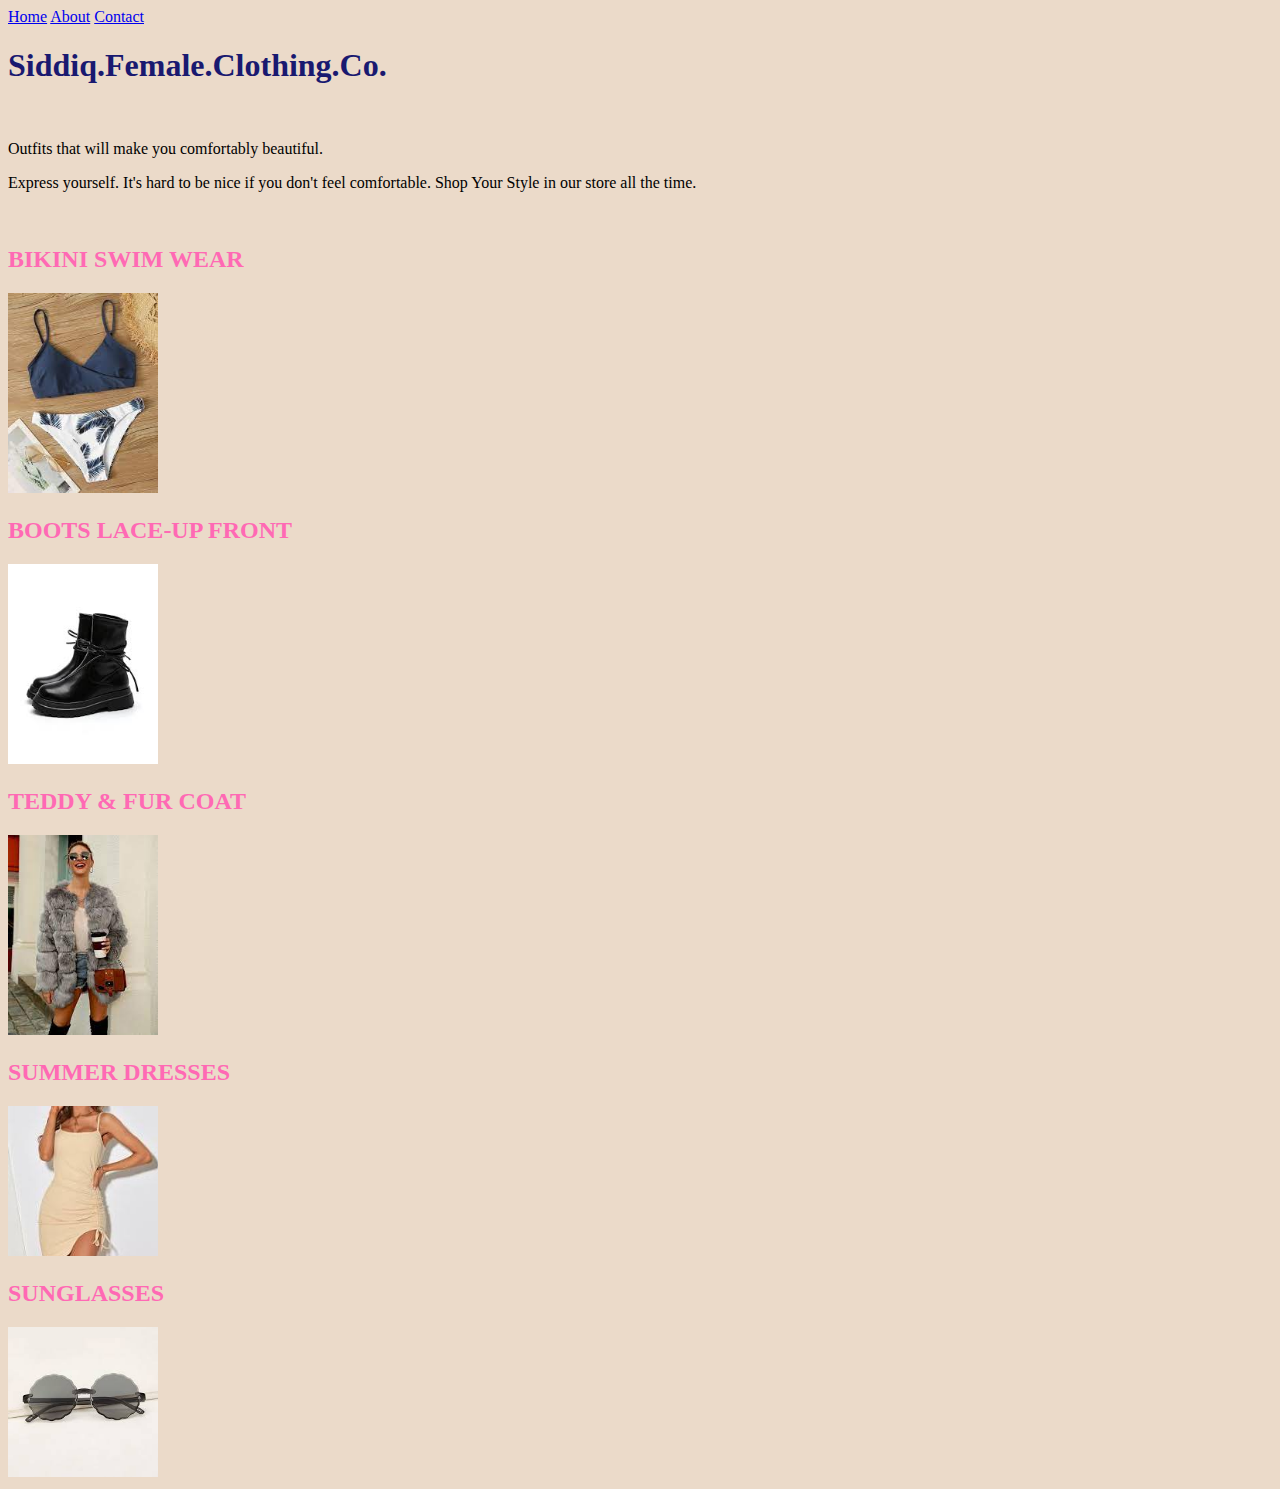
<file: index.html>
<!DOCTYPE html>
<html>
    <head>
        <link rel="stylesheet" href="style.css">
    </head>
    <body style="background-color: rgb(235, 218, 201);">
        <div id="menu">
            <a href="index.html">Home</a>
            <a href="about.html">About</a>
            <a href="contact.html">Contact</a>
        </div>
        
        <h1>Siddiq.Female.Clothing.Co.</h1>
        <br>
        <P>Outfits that will make you comfortably beautiful.</P>
        <P>Express yourself. It's hard to be nice if you don't feel comfortable. Shop Your Style in our store all the time.</P>
        <br>
        <h2>BIKINI SWIM WEAR</h2>
        <a href="bikini.html"><img src="images/bikini.jpg" width="150"></a>
        <br>
        <h2>BOOTS LACE-UP FRONT</h2>
        <a href="boots.html"><img src="images/boots (1).jpg" width="150"></a>
        <br>
        <h2>TEDDY & FUR COAT</h2>
        <a href="fur coats.html"><img src="images/fur coat1.jpg" width="150"></a>
        <br>
        <h2>SUMMER DRESSES</h2>
        <a href="summer dresses.html"><img src="images/summer dress1.jpg" width="150"></a>
        <br>
        <h2>SUNGLASSES</h2>
        <a href="sunglasses.html"><img src="images/sunglasses (14).jpg" width="150"></a>

    </body>
</html>
</file>
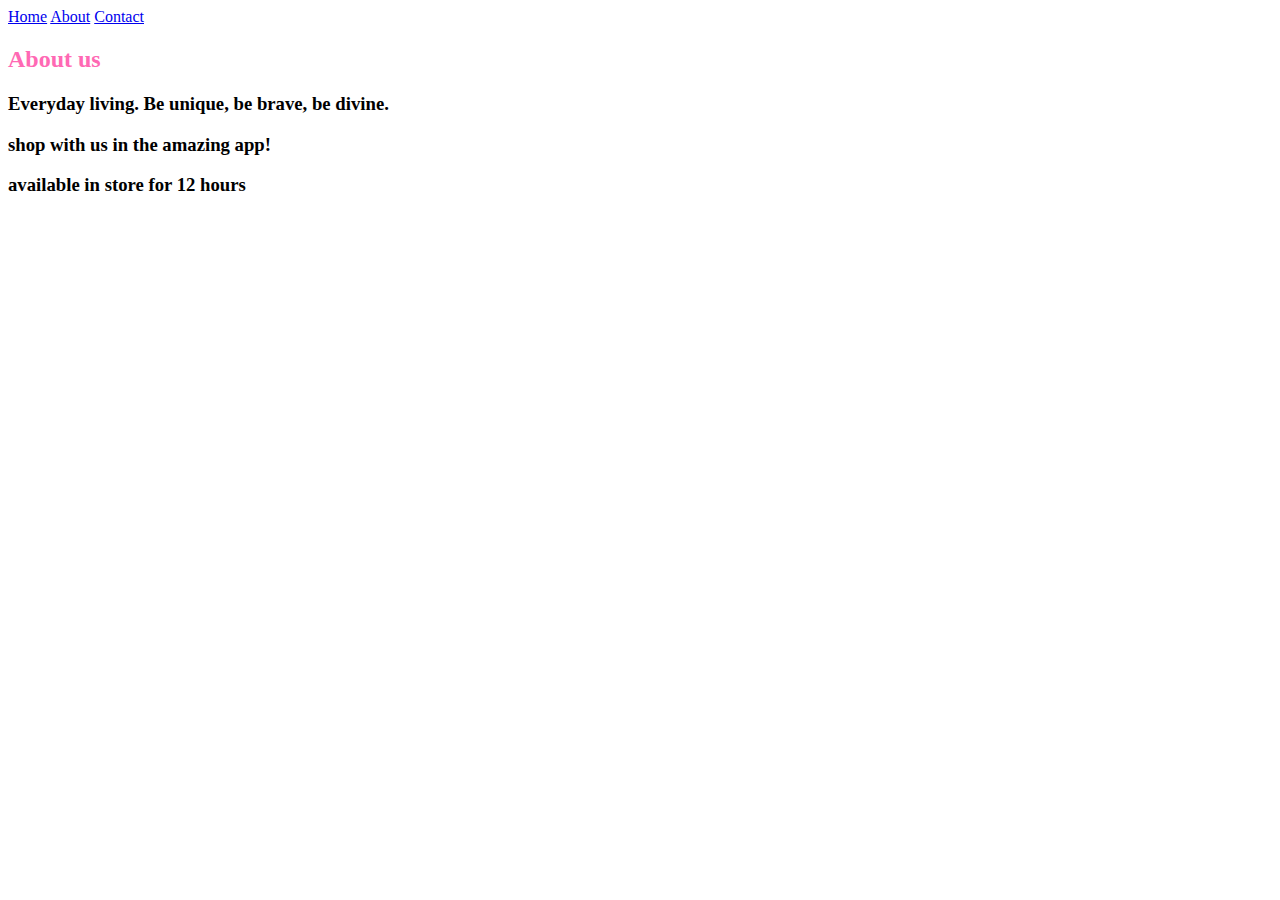
<file: about.html>
<!DOCTYPE html>
<html>
    <head>
        <link rel="stylesheet" href="style.css">
    </head>
    <body>
        <div id="menu">
            <a href="index.html">Home</a>
            <a href="about.html">About</a>
            <a href="contact.html">Contact</a>
        </div>
        <h2>About us</h2>
        <h3>Everyday living. Be unique, be brave, be divine.</h3>
        <h3>shop with us in the amazing app!</h3>
        <h3>available in store for 12 hours</h3>
    </body>
</html>
</file>
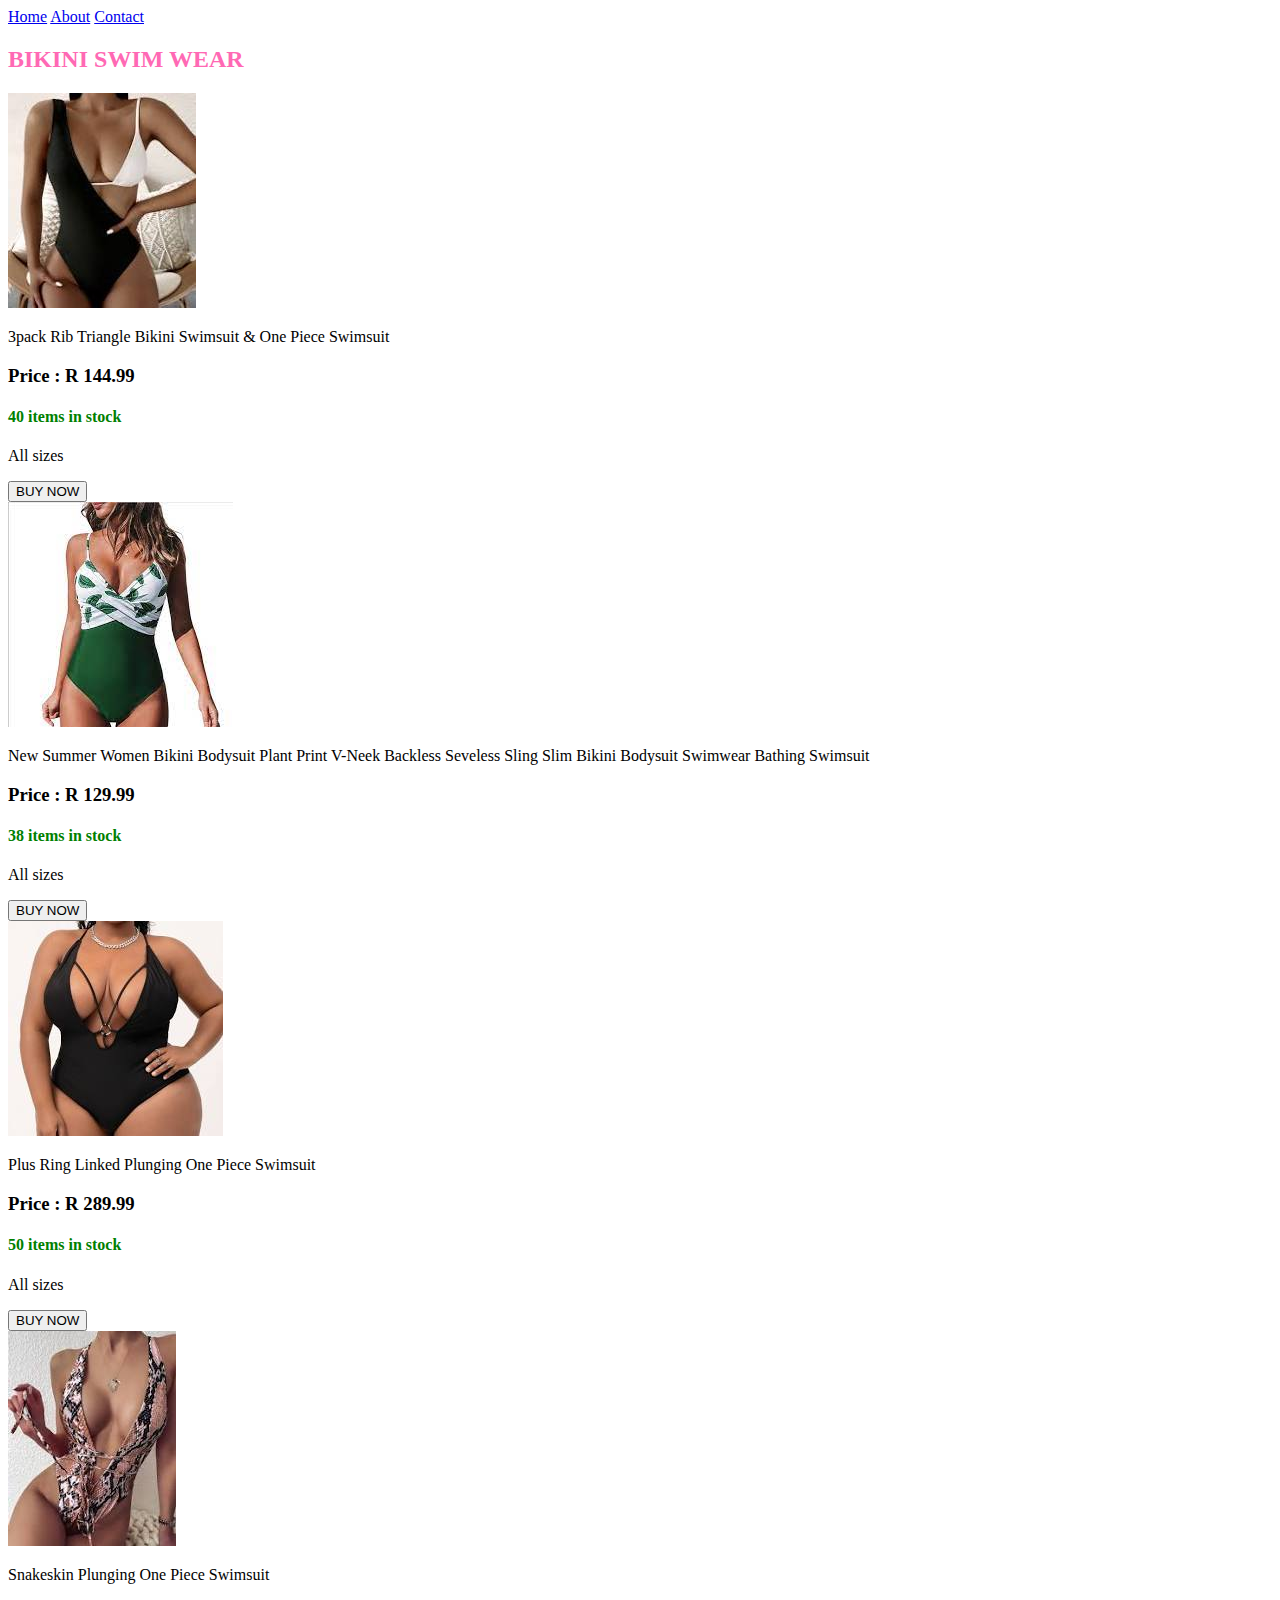
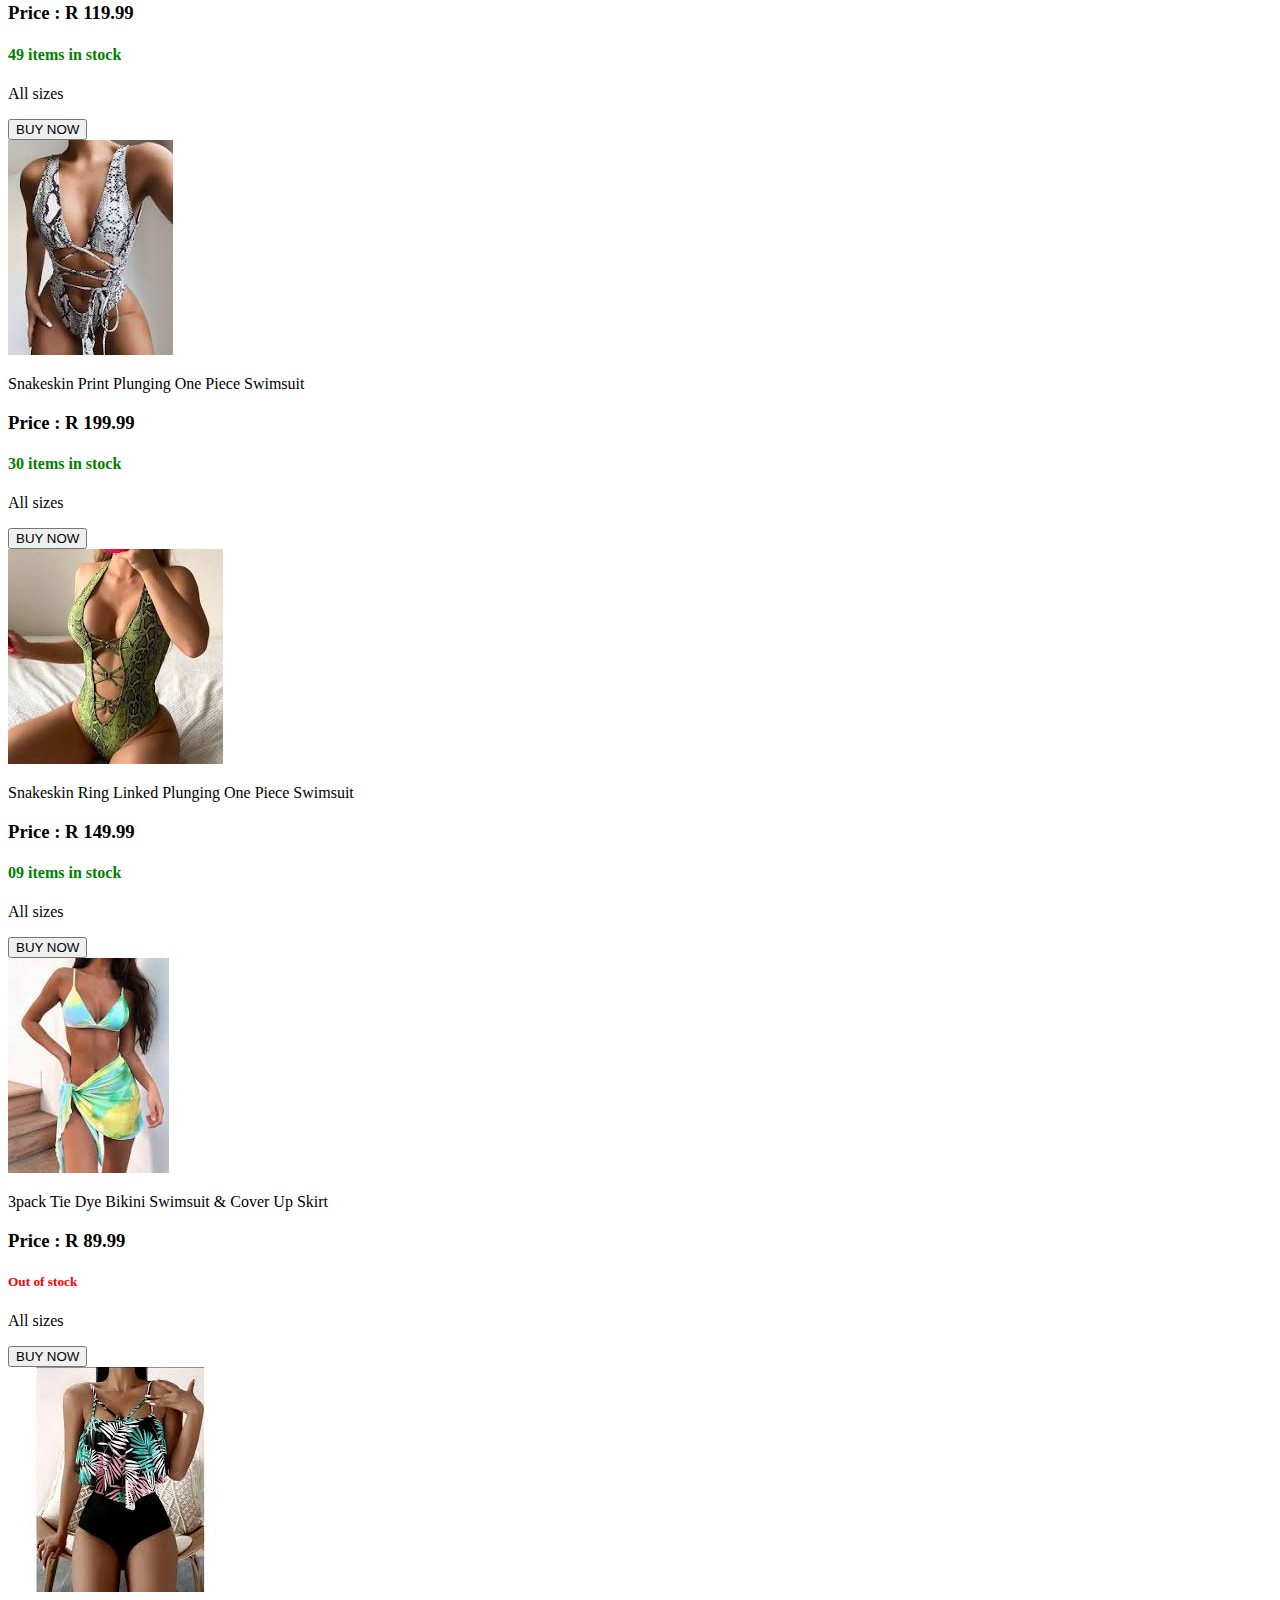
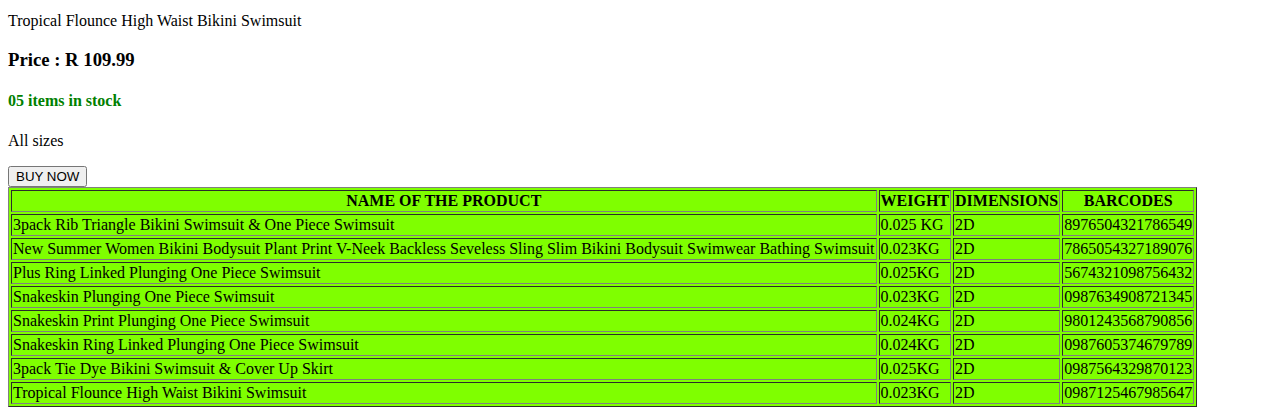
<file: bikini.html>
<!DOCTYPE html>
<html>
    <head>
        <link rel="stylesheet" href="style.css">
    </head>
    <body>
        <div id="menu">
            <a href="index.html">Home</a>
            <a href="about.html">About</a>
            <a href="contact.html">Contact</a>
        </div>

        <h2>BIKINI SWIM WEAR</h2>
        <a href="bikini.html"><img src="images/bikini11.jpg"/></a>
        <p>3pack Rib Triangle Bikini Swimsuit & One Piece Swimsuit</p>
        <h3>Price : R 144.99</h3>
        <h4>40 items in stock</h4>
        <P>All sizes</P>
        <input type="submit"value="BUY NOW">
        <br>
        <a href="bikini.html"><img src="images/bikini2.jpg"></a>
        <p>New Summer Women Bikini Bodysuit Plant Print V-Neek Backless Seveless Sling Slim Bikini Bodysuit Swimwear Bathing Swimsuit</p>
        <h3>Price : R 129.99</h3>
        <h4>38 items in stock</h4>
        <P>All sizes</P>
        <input type="submit"value="BUY NOW">
        <br>
        <a href="bikini.html"><img src="images/bikini4.jpg"/></a>
        <p>Plus Ring Linked Plunging One Piece Swimsuit</p> 
        <h3>Price : R 289.99</h3>
        <h4>50 items in stock</h4>
        <P>All sizes</P>
        <input type="submit"value="BUY NOW">
        <br>
        <a href="bikini.html"><img src="images/bikini5.jpg"/></a>
        <p>Snakeskin Plunging One Piece Swimsuit</p>
        <h3>Price : R 119.99</h3>
        <h4>49 items in stock</h4>
        <P>All sizes</P>
        <input type="submit"value="BUY NOW">
        <br>
        <a href="bikini.html"><img src="images/bikini6.jpg"/></a>
        <p>Snakeskin Print Plunging One Piece Swimsuit</p>
        <h3>Price : R 199.99</h3>
        <h4>30 items in stock</h4>
        <P>All sizes</P>
        <input type="submit"value="BUY NOW">
        <br>
        <a href="bikini.html"><img src="images/bikini7.jpg"/></a>
        <p>Snakeskin Ring Linked Plunging One Piece Swimsuit</p>
        <h3>Price : R 149.99</h3>
        <h4>09 items in stock</h4>
        <P>All sizes</P>
        <input type="submit"value="BUY NOW">
        <br>
        <a href="bikini.html"><img src="images/bikini8.jpg"/></a>
        <p>3pack Tie Dye Bikini Swimsuit & Cover Up Skirt</p>
        <h3>Price : R 89.99</h3>
        <h5>Out of stock</h5>
        <P>All sizes</P>
        <input type="submit"value="BUY NOW">
        <br>
        <a href="bikini.html"><img src="images/bikini9.jpg"/></a>
        <p>Tropical Flounce High Waist Bikini Swimsuit</p>
        <h3>Price : R 109.99</h3>
        <h4>05 items in stock</h4>
        <P>All sizes</P>
        <input type="submit"value="BUY NOW">


        <table border="1">
            <tr>
                <th>NAME OF THE PRODUCT</th>
                <th>WEIGHT</th>
                <th>DIMENSIONS</th>
                <th>BARCODES</th>
            </tr>
            <tr>
                <td>3pack Rib Triangle Bikini Swimsuit & One Piece Swimsuit</td>
                <td>0.025 KG</td>
                <td>2D</td>
                <td>8976504321786549</td>
            </tr> 
            <tr>
                <td>New Summer Women Bikini Bodysuit Plant Print V-Neek Backless Seveless Sling Slim Bikini Bodysuit Swimwear Bathing Swimsuit</td>
                <td>0.023KG</td>
                <td>2D</td>
                <td>7865054327189076</td>
            </tr>    
            <tr>
                <td>Plus Ring Linked Plunging One Piece Swimsuit</td>
                <td>0.025KG</td>
                <td>2D</td>
                <td>5674321098756432</td>
            </tr>
            <tr>
                <td>Snakeskin Plunging One Piece Swimsuit</td>
                <td>0.023KG</td>
                <td>2D</td>
                <td>0987634908721345</td>
            </tr> 
            <tr>
                <td>Snakeskin Print Plunging One Piece Swimsuit</td>
                <td>0.024KG</td>
                <td>2D</td>
                <td>9801243568790856</td>
            </tr>        
            <tr>
                <td>Snakeskin Ring Linked Plunging One Piece Swimsuit</td>
                <td>0.024KG</td>
                <td>2D</td>
                <td>0987605374679789</td>
            </tr>        
            <tr>
                <td>3pack Tie Dye Bikini Swimsuit & Cover Up Skirt</td>
                <td>0.025KG</td>
                <td>2D</td>
                <td>0987564329870123</td>
            </tr>        
            <tr>
                <td>Tropical Flounce High Waist Bikini Swimsuit</td>
                <td>0.023KG</td>
                <td>2D</td>
                <td>0987125467985647</td>
            </tr>                     
        </table>
    </body>
</file>
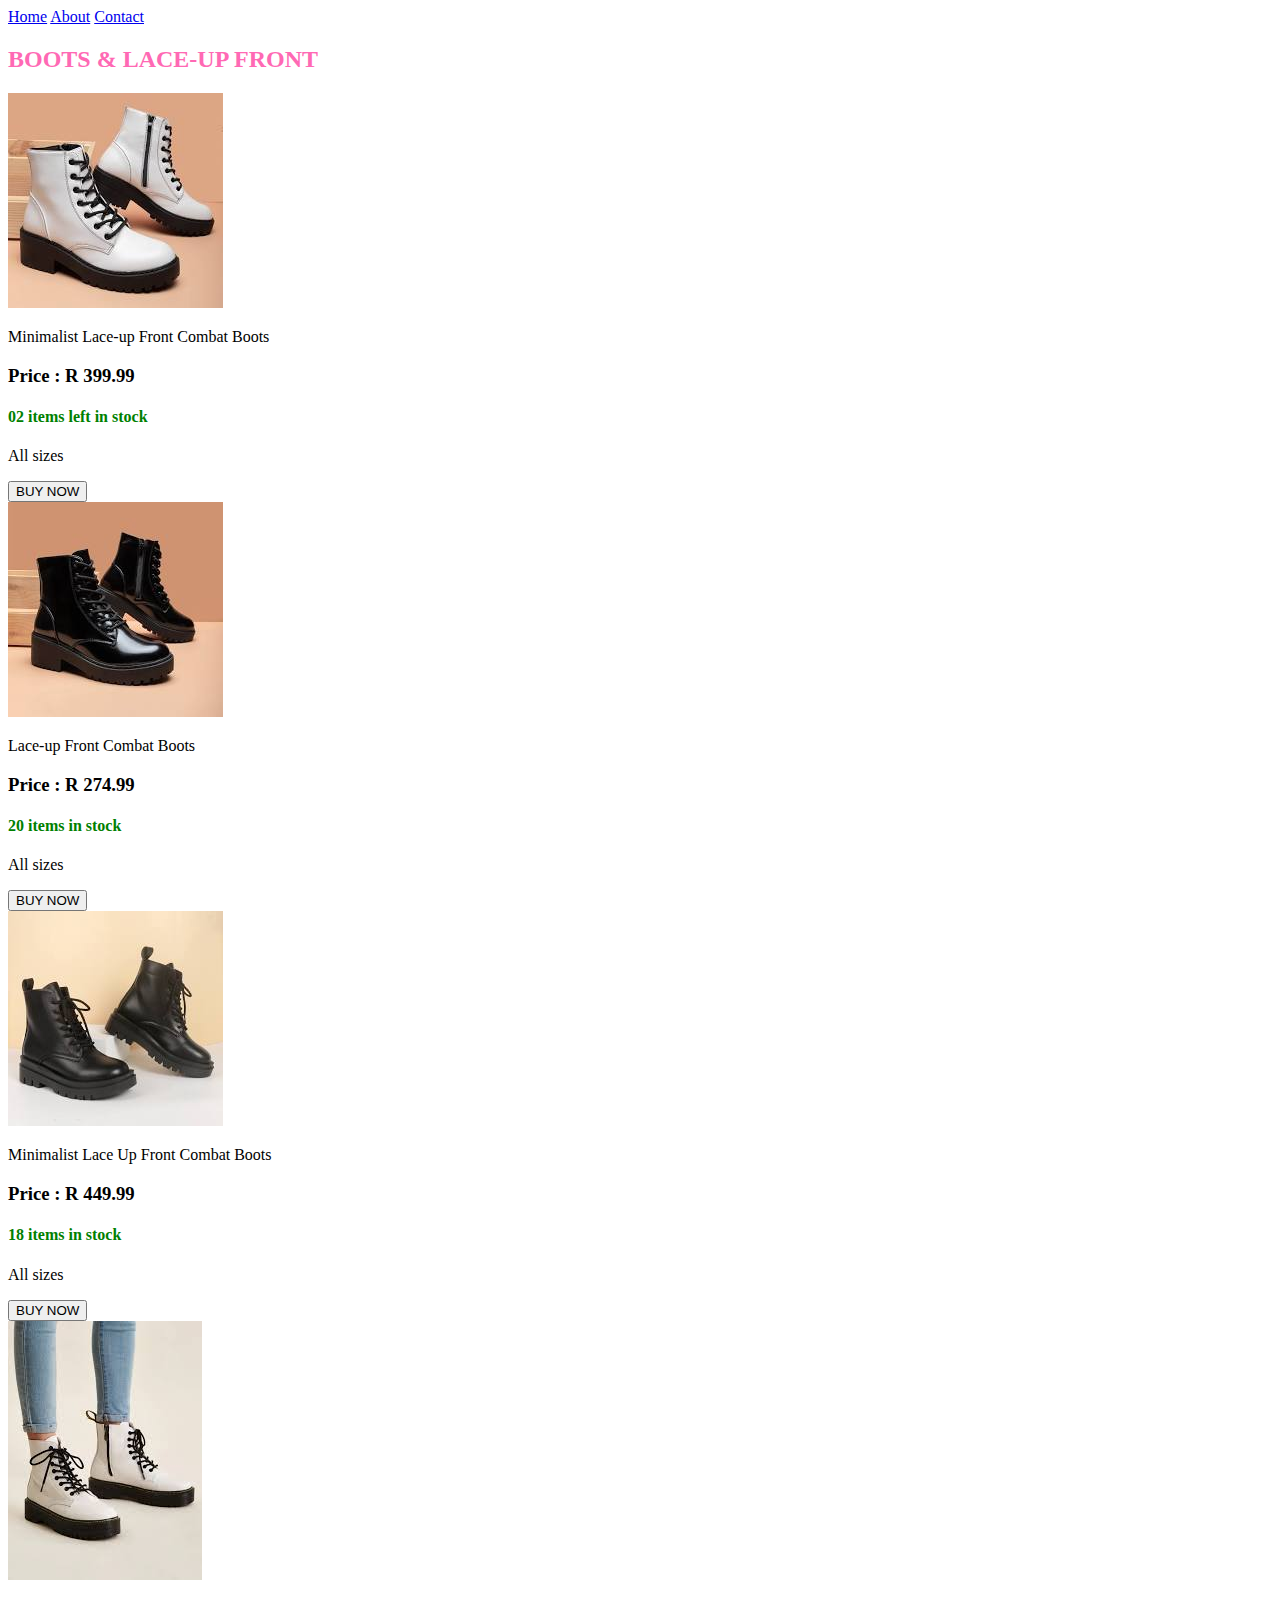
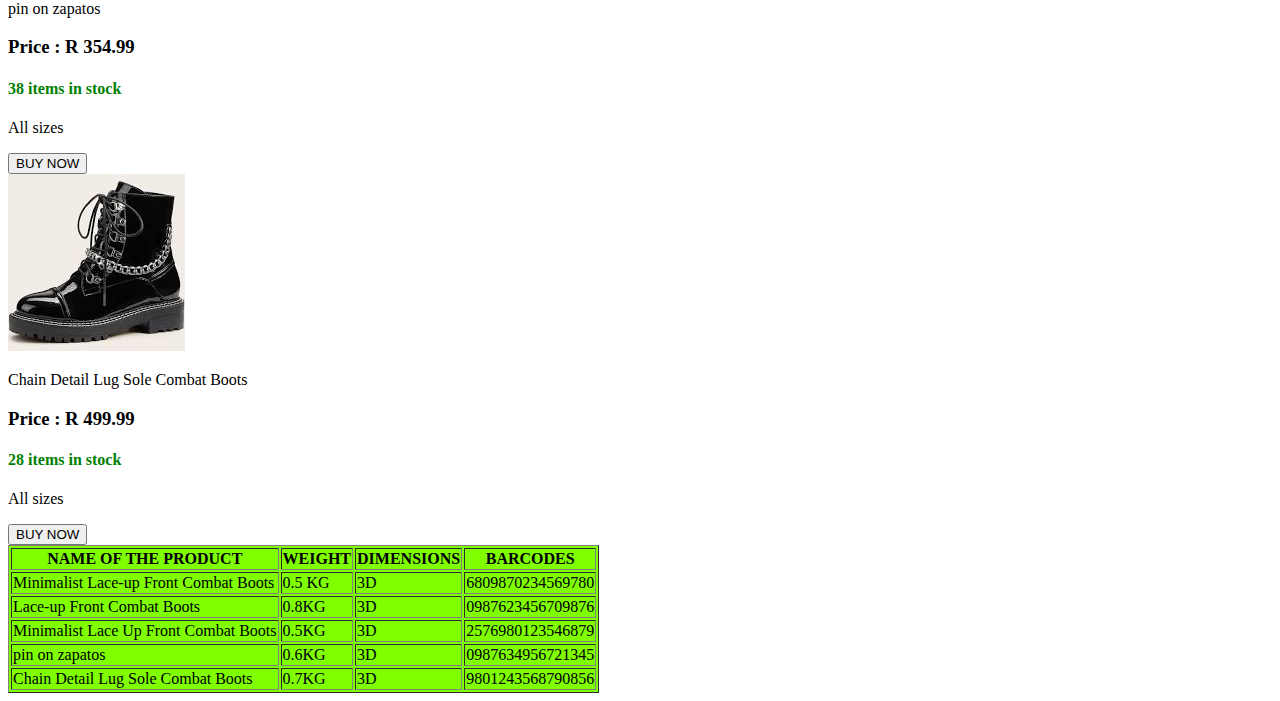
<file: boots.html>
<!DOCTYPE html>
<html>
    <head>
        <link rel="stylesheet" href="style.css">
    </head>
    <body>
        <div id="menu">
            <a href="index.html">Home</a>
            <a href="about.html">About</a>
            <a href="contact.html">Contact</a>
        </div>

        <h2>BOOTS & LACE-UP FRONT</h2>
        <a href="boots.html"><img src="images/boots (2).jpg"></a>
        <p>Minimalist Lace-up Front Combat Boots</p>
        <h3>Price : R 399.99</h3>
        <h4>02 items left in stock</h4>
        <P>All sizes</P>
        <input type="submit"value="BUY NOW">
        <br>
        <a href="boots.html"><img src="images/boots (3).jpg"/></a>
        <p>Lace-up Front Combat Boots</p>
        <h3>Price : R 274.99</h3>
        <h4>20 items in stock</h4>
        <P>All sizes</P>
        <input type="submit"value="BUY NOW">
        <br>
        <a href="boots.html"><img src="images/boots (4).jpg"/></a>
        <p>Minimalist Lace Up Front Combat Boots</p>
        <h3>Price : R 449.99</h3>
        <h4>18 items in stock</h4>
        <P>All sizes</P>
        <input type="submit"value="BUY NOW">
        <br>
        <a href="boots.html"><img src="images/boots (6).jpg"/></a>
        <p>pin on zapatos</p>
        <h3>Price : R 354.99</h3>
        <h4>38 items in stock</h4>
        <P>All sizes</P>
        <input type="submit"value="BUY NOW">
        <br>
        <a href="boots.html"><img src="images/boots (9).jpg"/></a>
        <p>Chain Detail Lug Sole Combat Boots</p>
        <h3>Price : R 499.99</h3>
        <h4>28 items in stock</h4>
        <P>All sizes</P>
        <input type="submit"value="BUY NOW">
        

        
        <table border="1">
            <tr>
                <th>NAME OF THE PRODUCT</th>
                <th>WEIGHT</th>
                <th>DIMENSIONS</th>
                <th>BARCODES</th>
            </tr>
            <tr>
                <td>Minimalist Lace-up Front Combat Boots</td>
                <td>0.5 KG</td>
                <td>3D</td>
                <td>6809870234569780</td>
            </tr> 
            <tr>
                <td>Lace-up Front Combat Boots</td>
                <td>0.8KG</td>
                <td>3D</td>
                <td>0987623456709876</td>
            </tr>    
            <tr>
                <td>Minimalist Lace Up Front Combat Boots</td>
                <td>0.5KG</td>
                <td>3D</td>
                <td>2576980123546879</td>
            </tr>
            <tr>
                <td>pin on zapatos</td>
                <td>0.6KG</td>
                <td>3D</td>
                <td>0987634956721345</td>
            </tr> 
            <tr>
                <td>Chain Detail Lug Sole Combat Boots</td>
                <td>0.7KG</td>
                <td>3D</td>
                <td>9801243568790856</td>
            </tr>                        
        </table>
    </body>
</file>
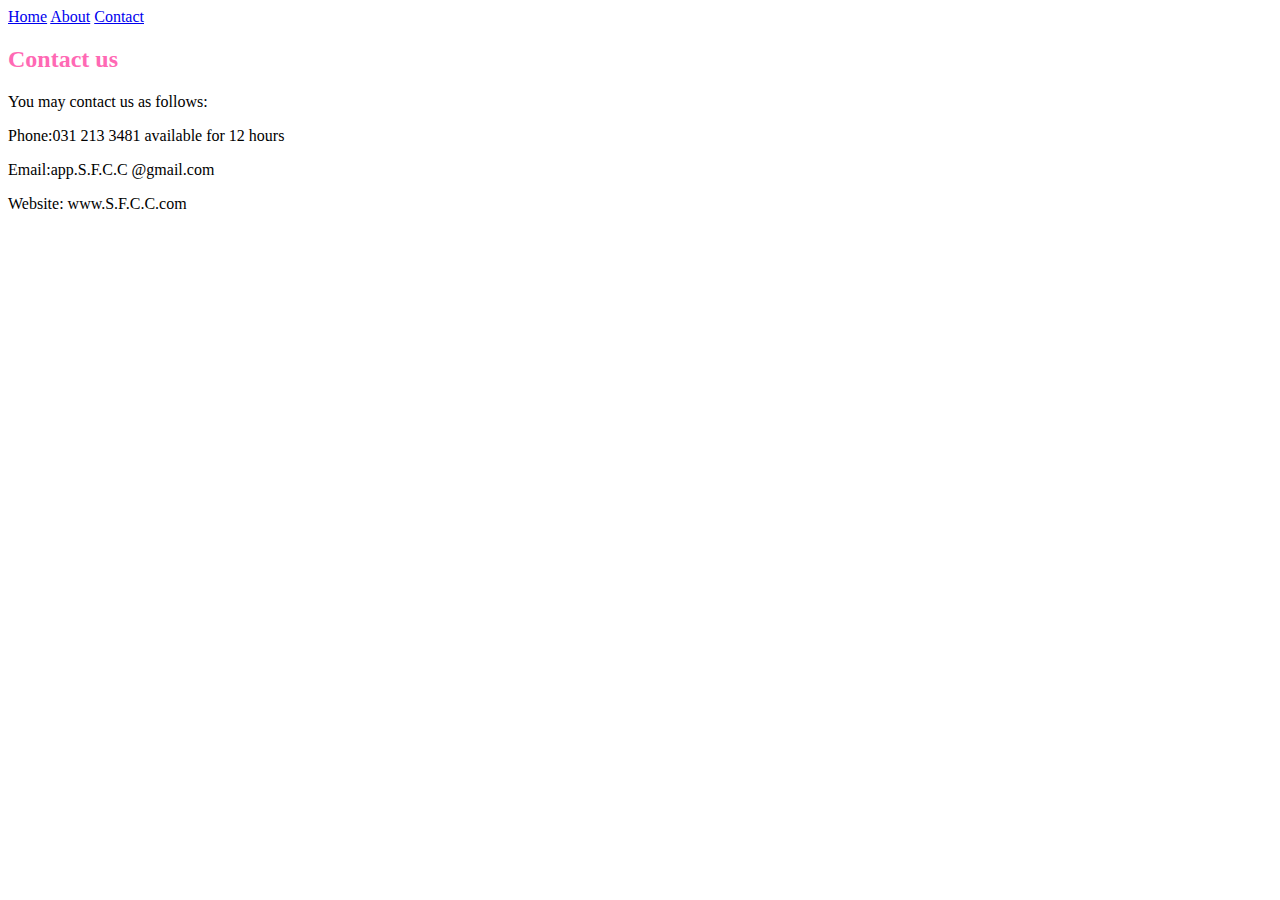
<file: contact.html>
<!DOCTYPE html>
<html>
    <head>
        <link rel="stylesheet" href="style.css">
    </head>
    <body>
        <div id="menu">
            <a href="index.html">Home</a>
            <a href="about.html">About</a>
            <a href="contact.html">Contact</a>
        </div>
        <h2>Contact us</h2>
        <p>You may contact us as follows:</p>
        <p>Phone:031 213 3481 available for 12 hours</p>
        <p>Email:app.S.F.C.C @gmail.com</p>
        <p>Website: www.S.F.C.C.com</p>
    </body>
</html>
</file>
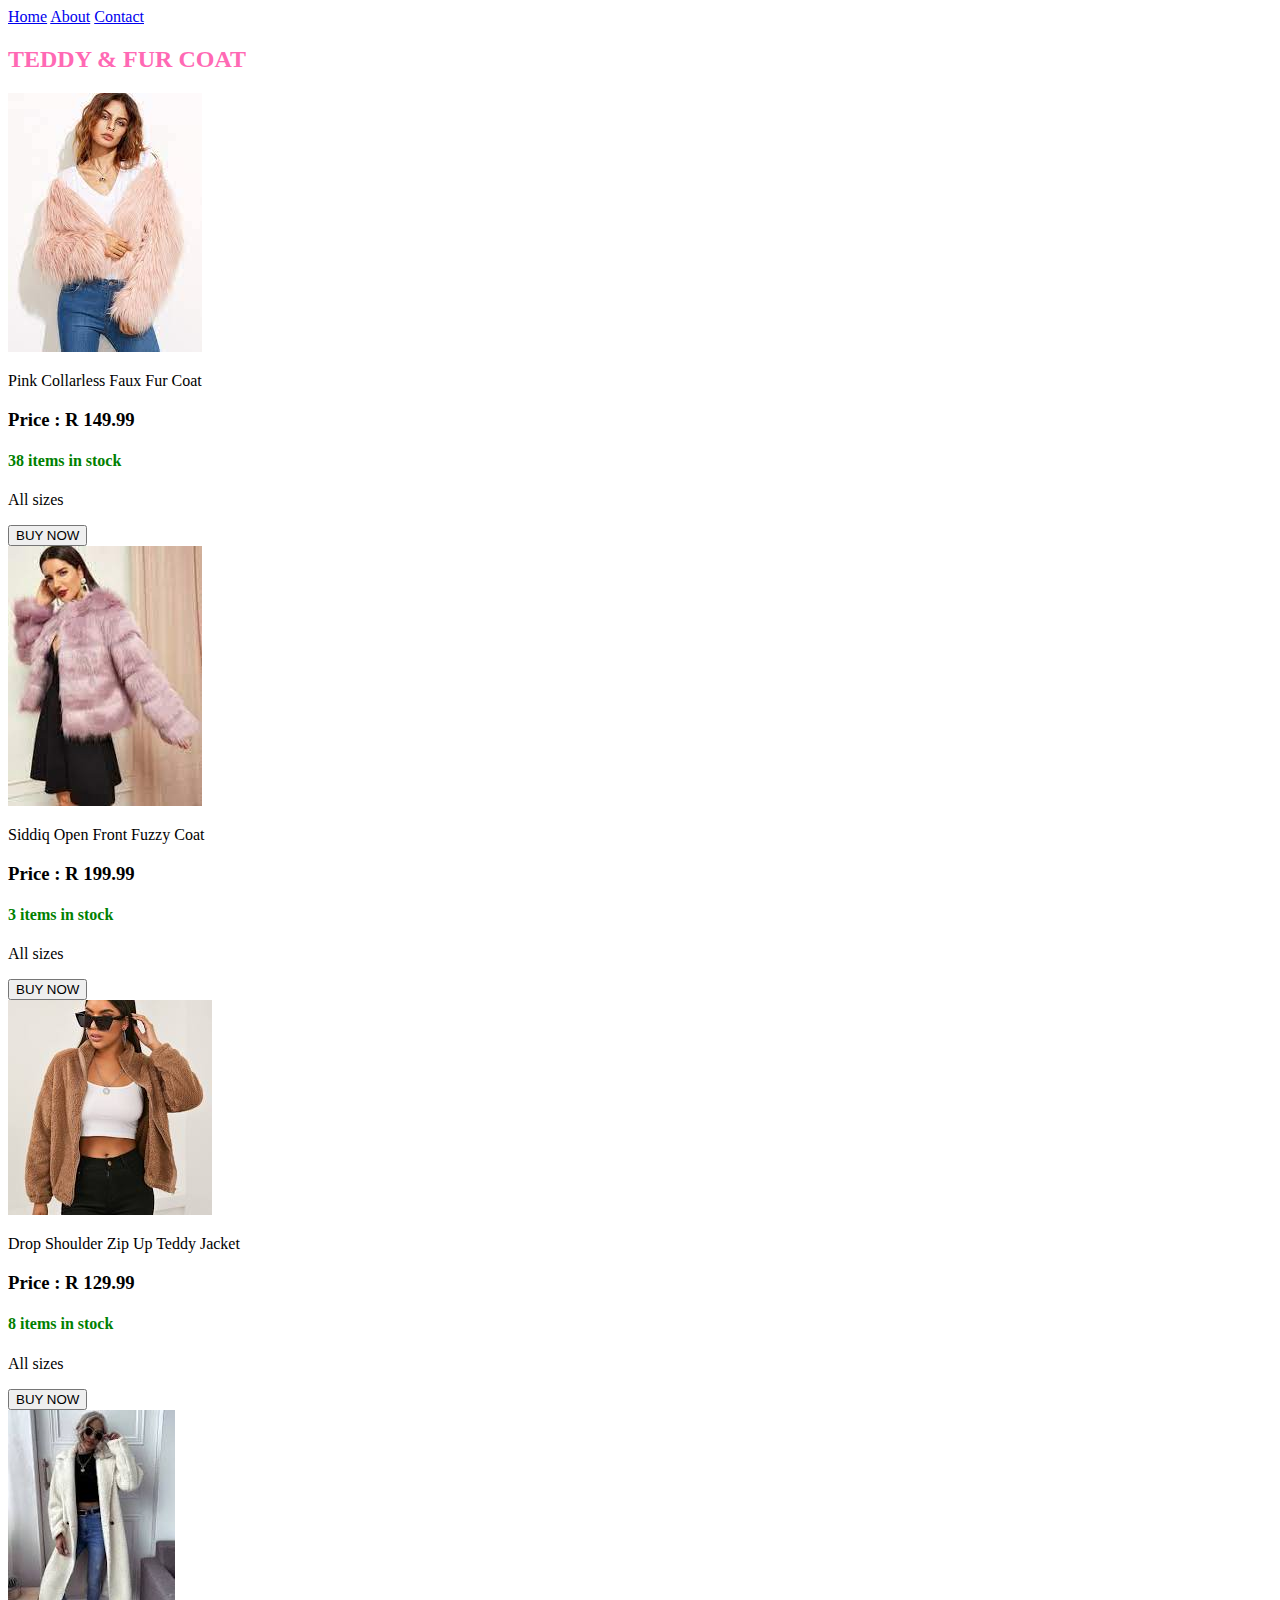
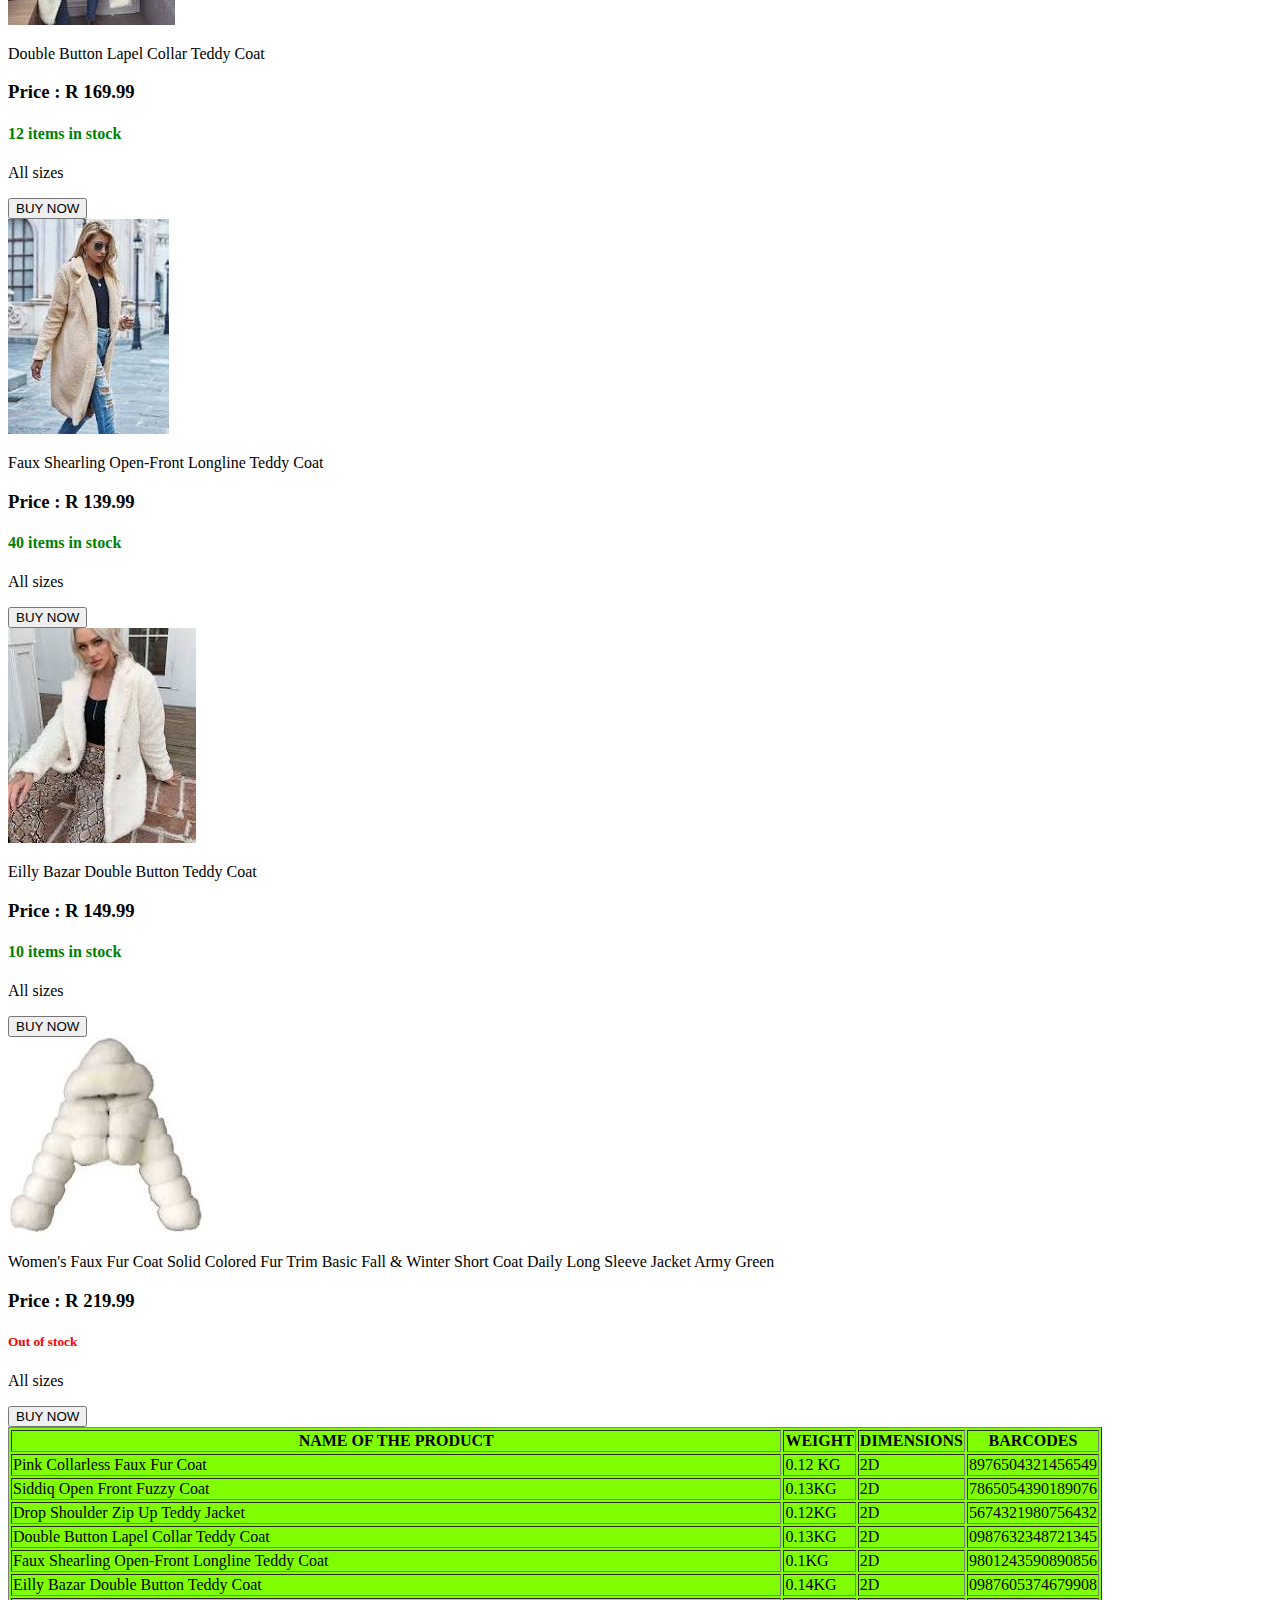
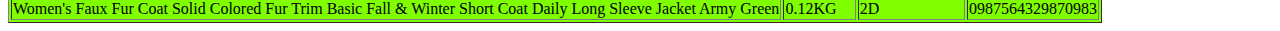
<file: fur coats.html>
<!DOCTYPE html>
<html>
    <head>
        <link rel="stylesheet" href="style.css">
    </head>
    <body>
        <div id="menu">
            <a href="index.html">Home</a>
            <a href="about.html">About</a>
            <a href="contact.html">Contact</a>
        </div>

        <h2>TEDDY & FUR COAT</h2>
        <a href="fur coats.html"><img src="images/fur coat2.jpg"/></a>
        <p>Pink Collarless Faux Fur Coat</p>
        <h3>Price : R 149.99</h3>
        <h4>38 items in stock</h4>
        <P>All sizes</P>
        <input type="submit"value="BUY NOW">
        <br>
        <a href="fur coats.html"><img src="images/fur coat3.jpg"></a>
        <p>Siddiq Open Front Fuzzy Coat</p>
        <h3>Price : R 199.99</h3>
        <h4>3 items in stock</h4>
        <P>All sizes</P>
        <input type="submit"value="BUY NOW">
        <br>
        <a href="fur coats.html"><img src="images/fur coat4.jpg"/></a>
        <p>Drop Shoulder Zip Up Teddy Jacket</p>
        <h3>Price : R 129.99</h3>
        <h4>8 items in stock</h4>
        <P>All sizes</P>
        <input type="submit"value="BUY NOW">
        <br>
        <a href="fur coats.html"><img src="images/fur coat5.jpg"/></a>
        <p>Double Button Lapel Collar Teddy Coat</p>
        <h3>Price : R 169.99</h3>
        <h4>12 items in stock</h4>
        <P>All sizes</P>
        <input type="submit"value="BUY NOW">
        <br>
        <a href="fur coats.html"><img src="images/fur coat6.jpg"/></a>
        <p>Faux Shearling Open-Front Longline Teddy Coat</p>
        <h3>Price : R 139.99</h3>
        <h4>40 items in stock</h4>
        <P>All sizes</P>
        <input type="submit"value="BUY NOW">
        <br>
        <a href="fur coats.html"><img src="images/fur coat7.jpg"/></a>
        <p>Eilly Bazar Double Button Teddy Coat</p>
        <h3>Price : R 149.99</h3>
        <h4>10 items in stock</h4>
        <P>All sizes</P>
        <input type="submit"value="BUY NOW">
        <br>
        <a href="fur coats.html"><img src="images/fur coat8.jpg"/></a>
        <p>Women's Faux Fur Coat Solid Colored Fur Trim Basic Fall & Winter Short Coat Daily Long Sleeve Jacket Army Green</p>
        <h3>Price : R 219.99</h3>
        <h5>Out of stock</h5>
        <P>All sizes</P>
        <input type="submit"value="BUY NOW">

        
        <table border="1">
            <tr>
                <th>NAME OF THE PRODUCT</th>
                <th>WEIGHT</th>
                <th>DIMENSIONS</th>
                <th>BARCODES</th>
            </tr>
            <tr>
                <td>Pink Collarless Faux Fur Coat</td>
                <td>0.12 KG</td>
                <td>2D</td>
                <td>8976504321456549</td>
            </tr> 
            <tr>
                <td>Siddiq Open Front Fuzzy Coat</td>
                <td>0.13KG</td>
                <td>2D</td>
                <td>7865054390189076</td>
            </tr>    
            <tr>
                <td>Drop Shoulder Zip Up Teddy Jacket</td>
                <td>0.12KG</td>
                <td>2D</td>
                <td>5674321980756432</td>
            </tr>
            <tr>
                <td>Double Button Lapel Collar Teddy Coat</td>
                <td>0.13KG</td>
                <td>2D</td>
                <td>0987632348721345</td>
            </tr> 
            <tr>
                <td>Faux Shearling Open-Front Longline Teddy Coat</td>
                <td>0.1KG</td>
                <td>2D</td>
                <td>9801243590890856</td>
            </tr>        
            <tr>
                <td>Eilly Bazar Double Button Teddy Coat</td>
                <td>0.14KG</td>
                <td>2D</td>
                <td>0987605374679908</td>
            </tr>        
            <tr>
                <td>Women's Faux Fur Coat Solid Colored Fur Trim Basic Fall & Winter Short Coat Daily Long Sleeve Jacket Army Green</td>
                <td>0.12KG</td>
                <td>2D</td>
                <td>0987564329870983</td>
            </tr>                  
        </table>
    </body>
</file>
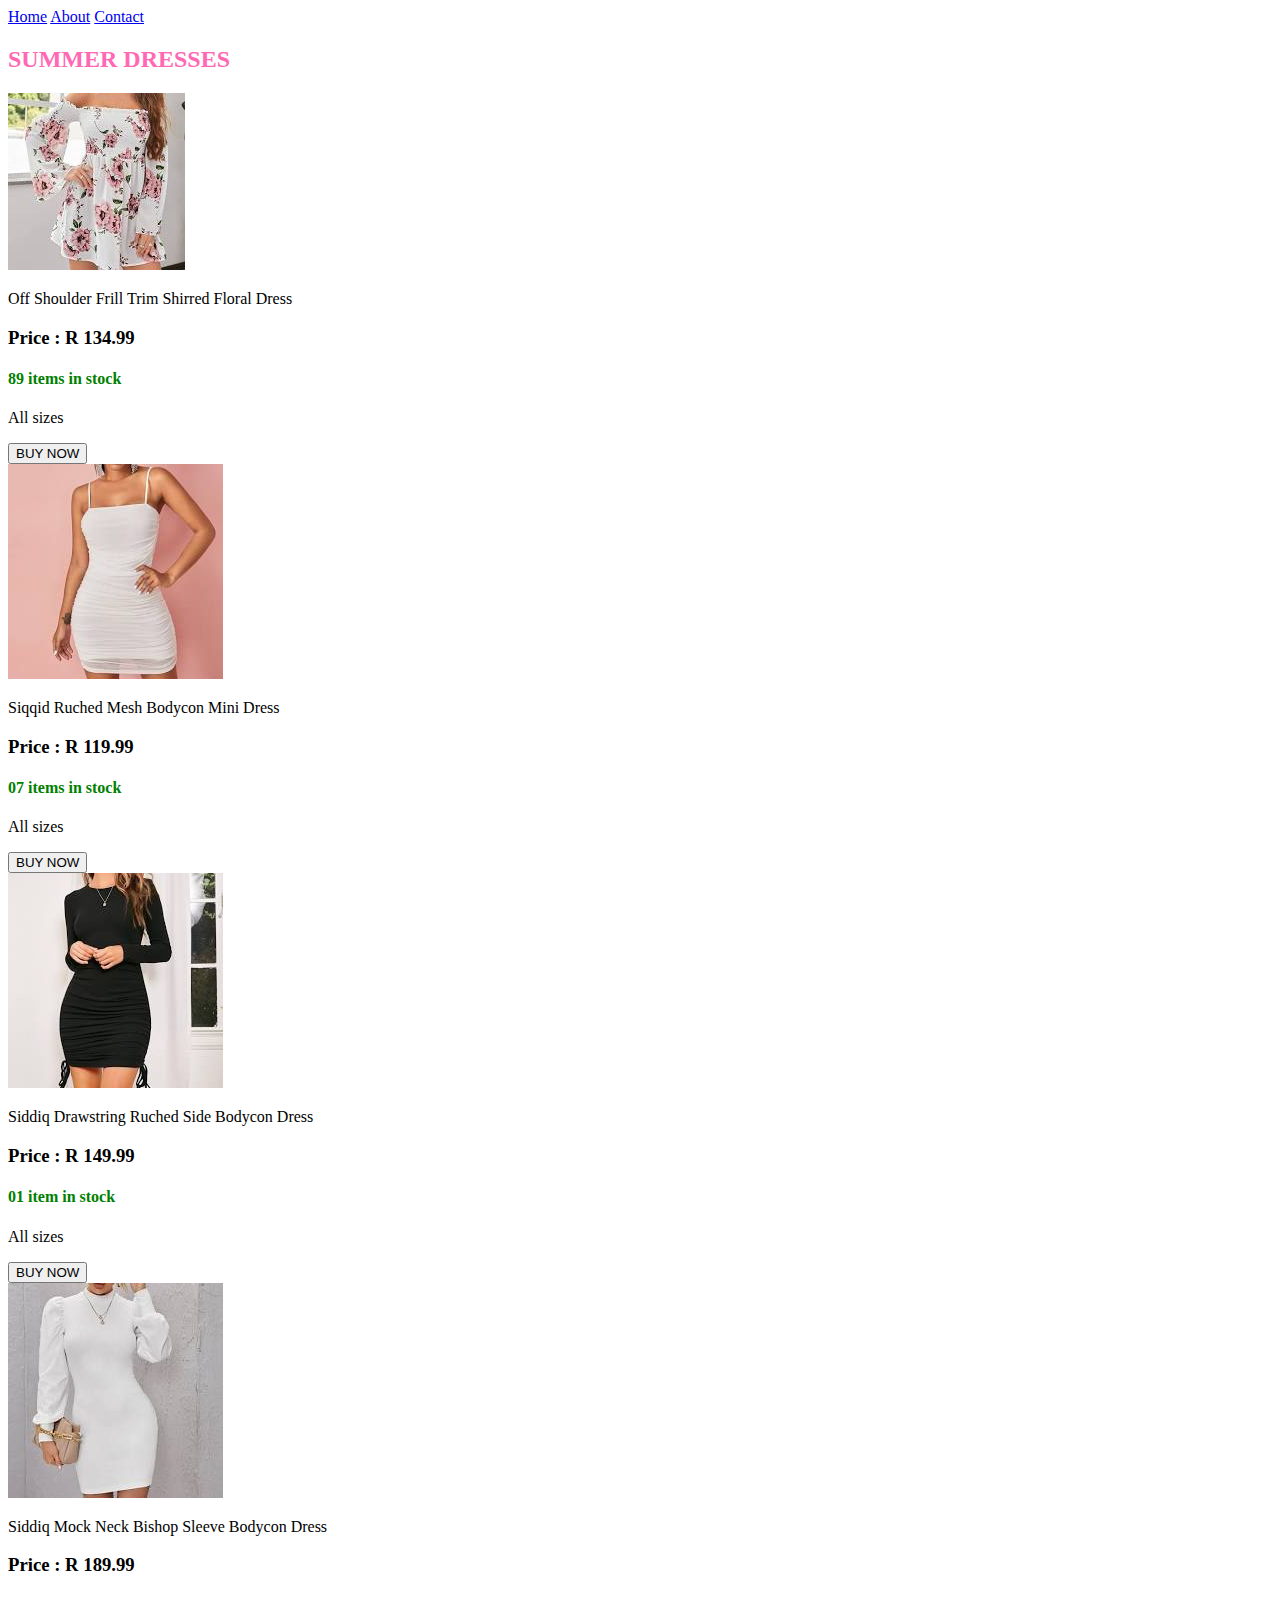
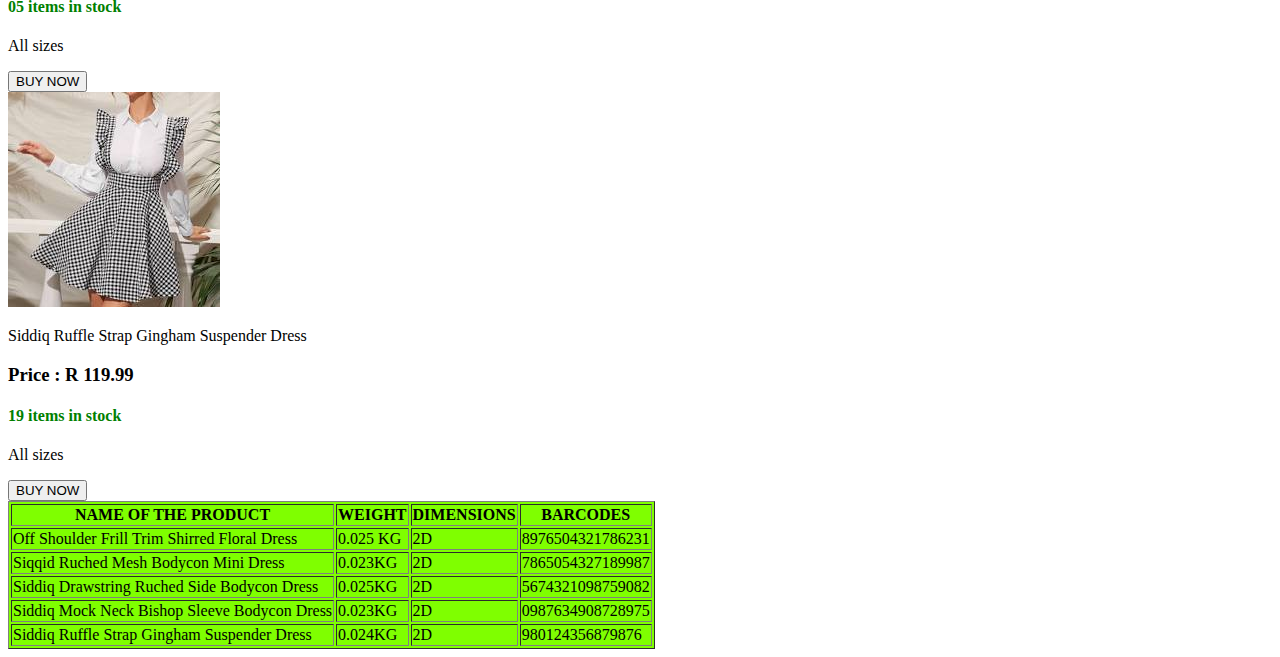
<file: summer dresses.html>
<!DOCTYPE html>
<html>
    <head>
        <link rel="stylesheet" href="style.css">
    </head>
    <body>
        <div id="menu">
            <a href="index.html">Home</a>
            <a href="about.html">About</a>
            <a href="contact.html">Contact</a>
        </div>

        <h2>SUMMER DRESSES</h2>
        <a href="summer dresses.html"><img src="images/summer dress2.jpg"/></a>
        <p>Off Shoulder Frill Trim Shirred Floral Dress</p>
        <h3>Price : R 134.99</h3>
        <h4>89 items in stock</h4>
        <P>All sizes</P>
        <input type="submit"value="BUY NOW">
        <br>
        <a href="summer dresses.html"><img src="images/summer dress5.jpg"/></a>
        <p>Siqqid Ruched Mesh Bodycon Mini Dress</p>
        <h3>Price : R 119.99</h3>
        <h4>07 items in stock</h4>
        <P>All sizes</P>
        <input type="submit"value="BUY NOW">
        <br>
        <a href="summer dresses.html"><img src="images/summer dress7.jpg"/></a>
        <p>Siddiq Drawstring Ruched Side Bodycon Dress</p>
        <h3>Price : R 149.99</h3>
        <h4>01 item in stock</h4>
        <P>All sizes</P>
        <input type="submit"value="BUY NOW">
        <br>
        <a href="summer dresses.html"><img src="images/dress.jpg"/></a>
        <p>Siddiq Mock Neck Bishop Sleeve Bodycon Dress</p>
        <h3>Price : R 189.99</h3>
        <h4>05 items in stock</h4>
        <P>All sizes</P>
        <input type="submit"value="BUY NOW">
        <br>
        <a href="summer dresses.html"><img src="images/summer dress9.jpg"/></a>
        <p>Siddiq Ruffle Strap Gingham Suspender Dress</p>
        <h3>Price : R 119.99</h3>
        <h4>19 items in stock</h4>
        <P>All sizes</P>
        <input type="submit"value="BUY NOW">

        
        <table border="1">
            <tr>
                <th>NAME OF THE PRODUCT</th>
                <th>WEIGHT</th>
                <th>DIMENSIONS</th>
                <th>BARCODES</th>
            </tr>
            <tr>
                <td>Off Shoulder Frill Trim Shirred Floral Dress</td>
                <td>0.025 KG</td>
                <td>2D</td>
                <td>8976504321786231</td>
            </tr> 
            <tr>
                <td>Siqqid Ruched Mesh Bodycon Mini Dress</td>
                <td>0.023KG</td>
                <td>2D</td>
                <td>7865054327189987</td>
            </tr>    
            <tr>
                <td>Siddiq Drawstring Ruched Side Bodycon Dress</td>
                <td>0.025KG</td>
                <td>2D</td>
                <td>5674321098759082</td>
            </tr>
            <tr>
                <td>Siddiq Mock Neck Bishop Sleeve Bodycon Dress</td>
                <td>0.023KG</td>
                <td>2D</td>
                <td>0987634908728975</td>
            </tr> 
            <tr>
                <td>Siddiq Ruffle Strap Gingham Suspender Dress</td>
                <td>0.024KG</td>
                <td>2D</td>
                <td>980124356879876</td>
            </tr>                       
        </table>
    </body>
</file>
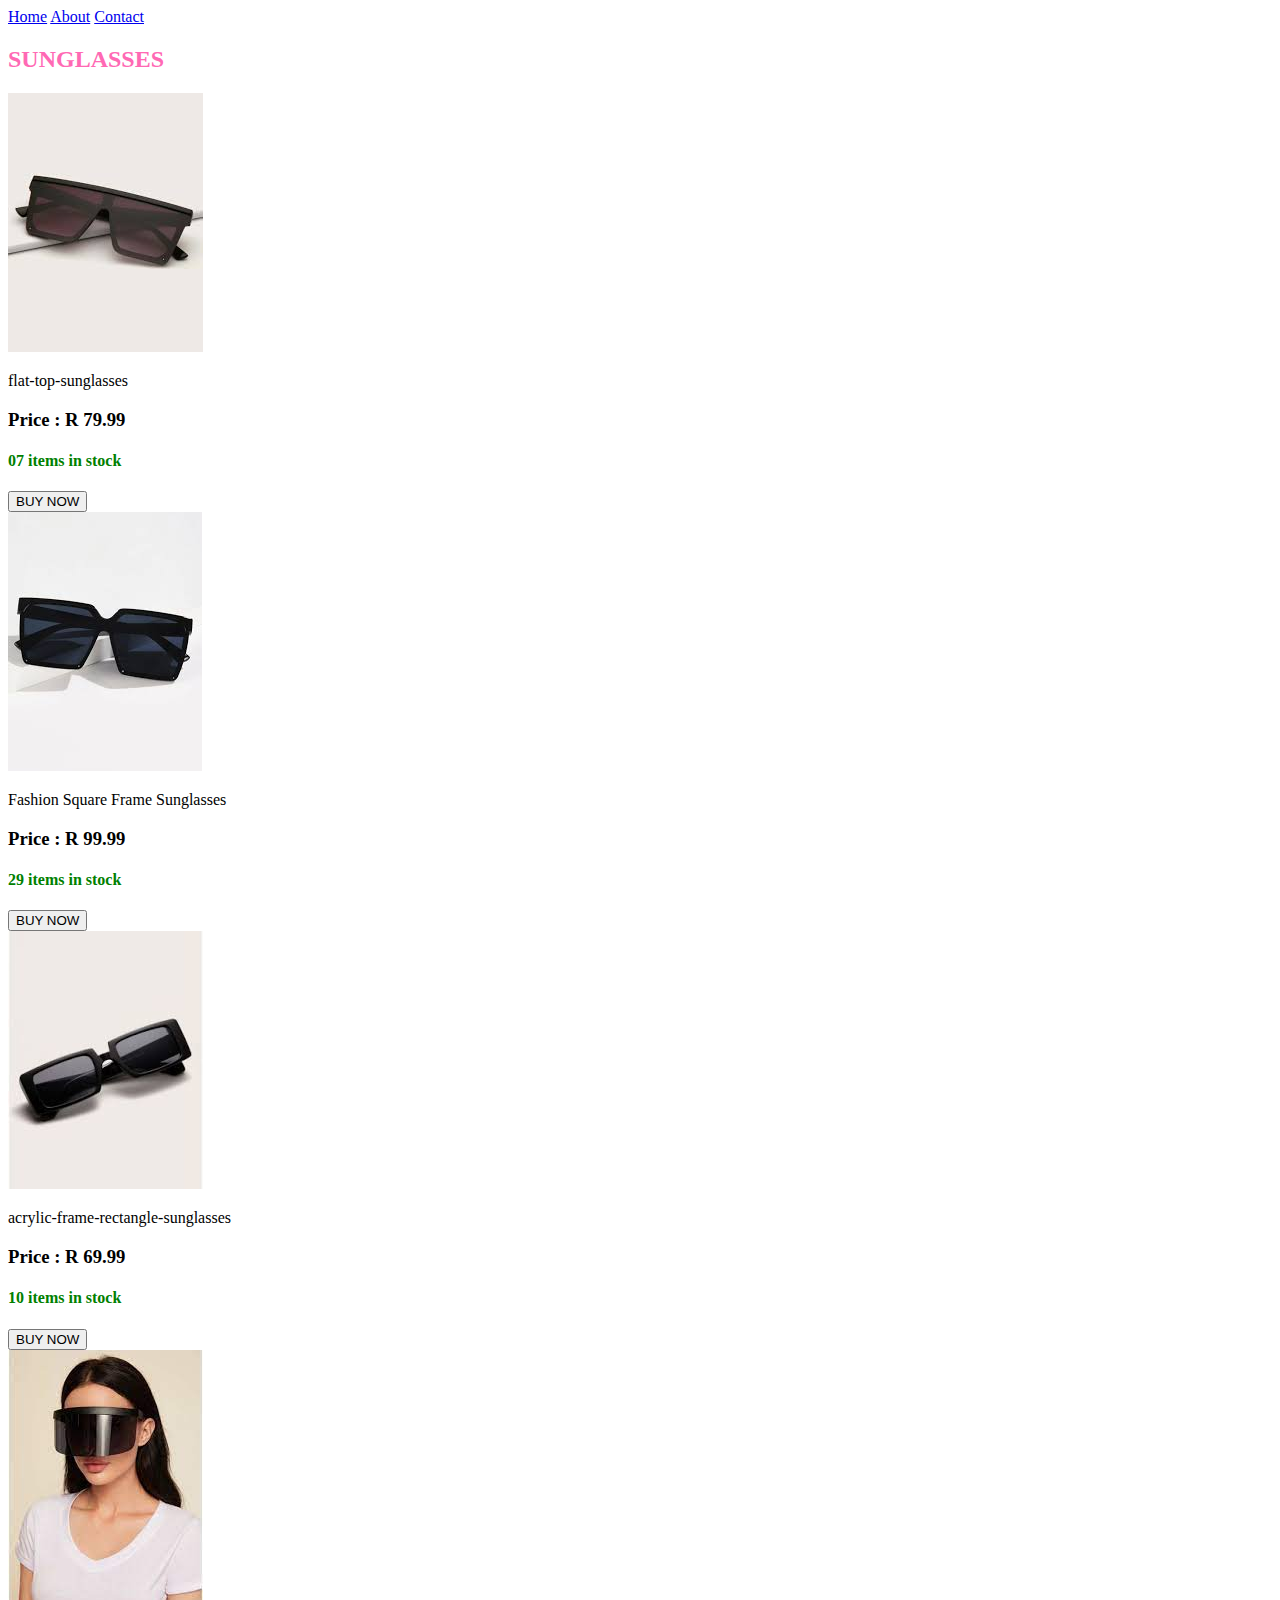
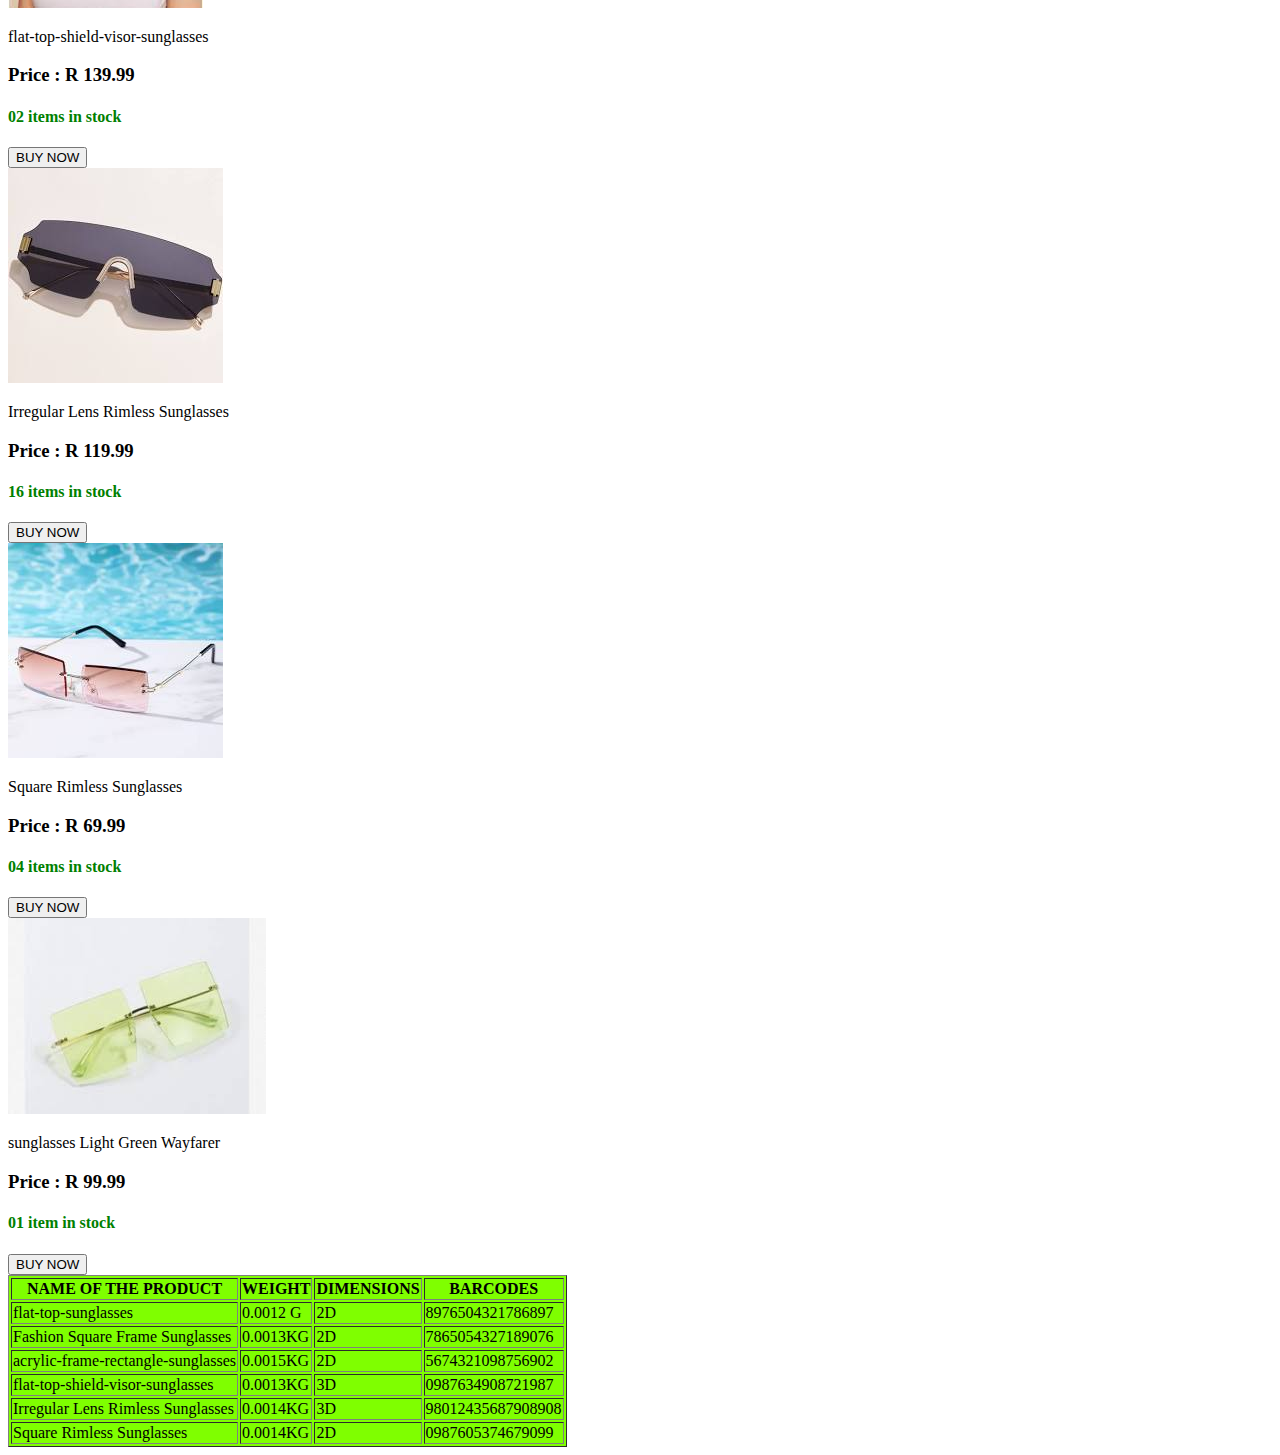
<file: sunglasses.html>
<!DOCTYPE html>
<html>
    <head>
        <link rel="stylesheet" href="style.css">
    </head>
    <body>
        <div id="menu">
            <a href="index.html">Home</a>
            <a href="about.html">About</a>
            <a href="contact.html">Contact</a>
        </div>

        <h2>SUNGLASSES</h2>
        <a href="sunglasses.html"><img src="images/sunglasses(4).jpg"/></a>
        <p>flat-top-sunglasses</p>
        <h3>Price : R 79.99</h3>
        <h4>07 items in stock</h4>
        <input type="submit"value="BUY NOW">
        <br>
        <a href="sunglasses.html"><img src="images/sunglasses(5).jpg"/></a>
        <p>Fashion Square Frame Sunglasses</p>
        <h3>Price : R 99.99</h3>
        <h4>29 items in stock</h4>
        <input type="submit"value="BUY NOW">
        <br>
        <a href="sunglasses.html"><img src="images/sunglasses (6).jpg"></a>
        <p>acrylic-frame-rectangle-sunglasses</p>
        <h3>Price : R 69.99</h3>
        <h4>10 items in stock</h4>
        <input type="submit"value="BUY NOW">
        <br>
        <a href="sunglasses.html"><img src="images/sunglasses (7).jpg"/></a>
        <p>flat-top-shield-visor-sunglasses</p>
        <h3>Price : R 139.99</h3>
        <h4>02 items in stock</h4>
        <input type="submit"value="BUY NOW">
        <br>
        <a href="sunglasses.html"><img src="images/sunglasses(9).jpg"/></a>
        <p>Irregular Lens Rimless Sunglasses</p>
        <h3>Price : R 119.99</h3>
        <h4>16 items in stock</h4>
        <input type="submit"value="BUY NOW">
        <br>
        <a href="sunglasses.html"><img src="images/sunglasses(10).jpg"/></a>
        <p>Square Rimless Sunglasses</p>
        <h3>Price : R 69.99</h3>
        <h4>04 items in stock</h4>
        <input type="submit"value="BUY NOW">
        <br>
        <a href="sunglasses.html"><img src="images/sunglasses(12).jpg"/></a>
        <p> sunglasses Light Green Wayfarer</p>
        <h3>Price : R 99.99</h3>
        <h4>01 item in stock</h4>
        <input type="submit"value="BUY NOW">

        
        <table border="1">
            <tr>
                <th>NAME OF THE PRODUCT</th>
                <th>WEIGHT</th>
                <th>DIMENSIONS</th>
                <th>BARCODES</th>
            </tr>
            <tr>
                <td>flat-top-sunglasses</td>
                <td>0.0012 G</td>
                <td>2D</td>
                <td>8976504321786897</td>
            </tr> 
            <tr>
                <td>Fashion Square Frame Sunglasses</td>
                <td>0.0013KG</td>
                <td>2D</td>
                <td>7865054327189076</td>
            </tr>    
            <tr>
                <td>acrylic-frame-rectangle-sunglasses</td>
                <td>0.0015KG</td>
                <td>2D</td>
                <td>5674321098756902</td>
            </tr>
            <tr>
                <td>flat-top-shield-visor-sunglasses</td>
                <td>0.0013KG</td>
                <td>3D</td>
                <td>0987634908721987</td>
            </tr> 
            <tr>
                <td>Irregular Lens Rimless Sunglasses</td>
                <td>0.0014KG</td>
                <td>3D</td>
                <td>98012435687908908</td>
            </tr>        
            <tr>
                <td>Square Rimless Sunglasses</td>
                <td>0.0014KG</td>
                <td>2D</td>
                <td>0987605374679099</td>
            </tr>              
        </table>
    </body>
</file>
<file: style.css>
h4{
    color: green;
}
h5{
    color: red;
}
h2{
    color: hotpink;
}
h1{
    color: midnightblue;
}
p{
    color: black;
}
table{
    background-color: chartreuse;
}
</file>
